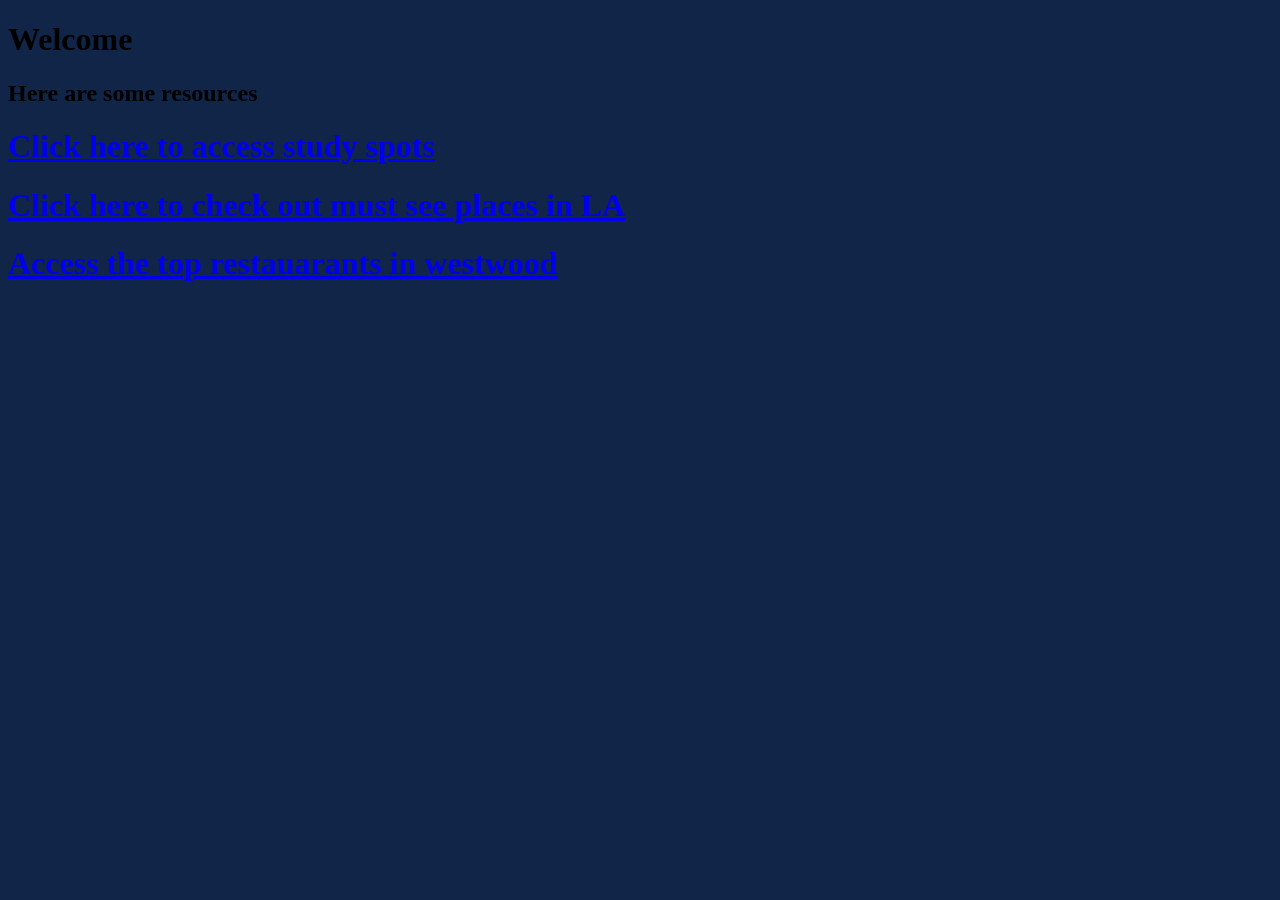
<file: firstYearExp.html>
<!DOCTYPE html>
<html lang="en">
<head>
    <meta charset="UTF-8">
    <meta name="viewport" content="width=device-width, initial-scale=1.0">
    <title>Document</title>
    <link rel="stylesheet" href="style.css">
</head>
<body style = " background-color: #102547;">
    <h1> Welcome</h1>
    <h2> Here are some resources</h2>
    
    <h1 > <a target="_blank" href="studySpots.html"> Click here to access study spots</a></h1>
   

   <h1 > <a  target="_blank" href="exploringLA.html"> Click here to check out must see places in LA</a></h1>

   <h1 > <a href="topRestaurants.html"> Access the top restauarants in westwood</a></h1>

</body>
</html>
</file>
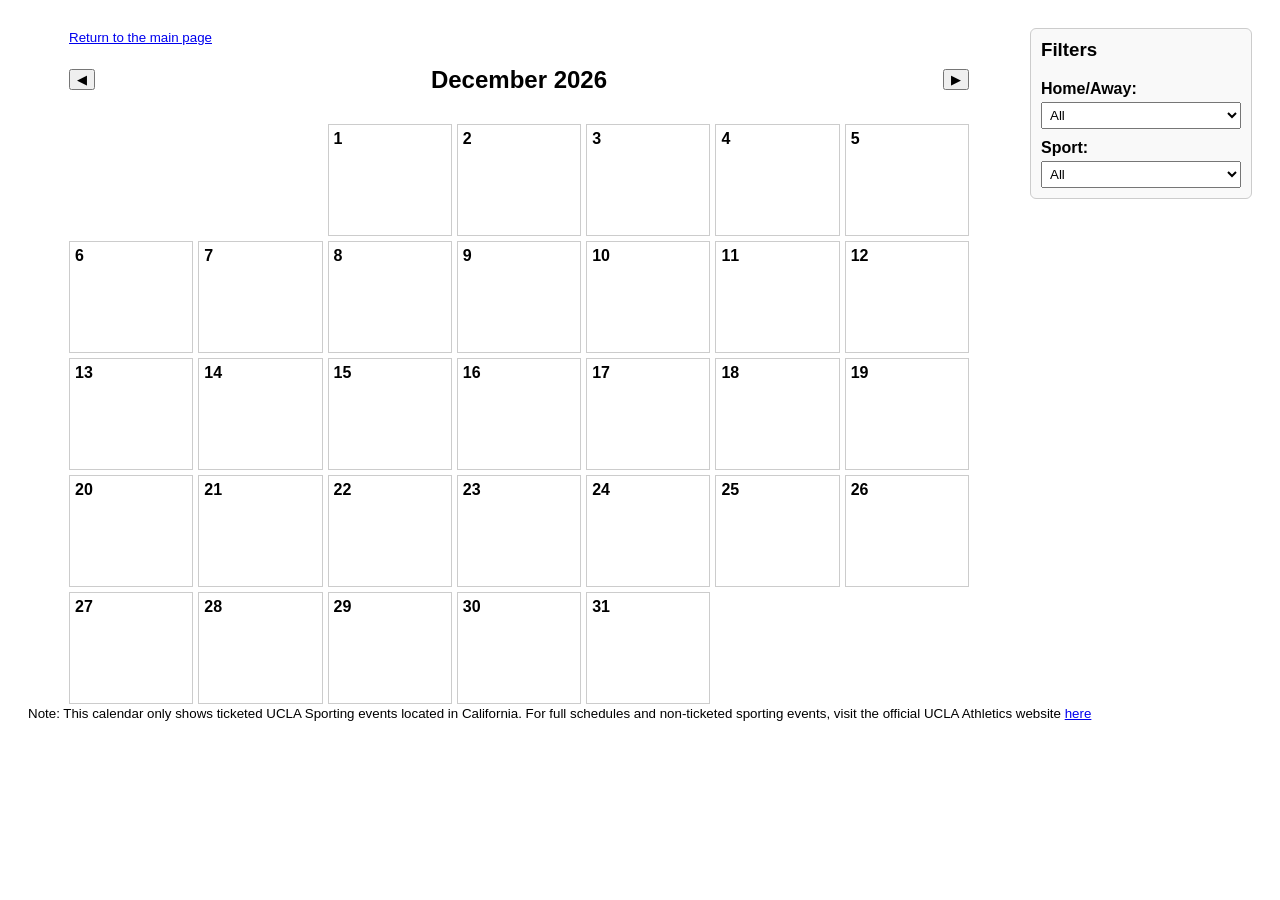
<file: sports/sports.html>
<!DOCTYPE html>
<html lang="en">
<head>
  <meta charset="UTF-8">
  <title>UCLA Calendar</title>
  <link rel="stylesheet" href="style.css">
</head>
<body>
<div id="calendar-container-wrapper">
  <div id="calendar-container">
    <small> <a href="../index.html">Return to the main page </a></small>
    <div id="calendar-header">
      <button id="prev-month">◀</button>
      <h2 id="month-year">March 2026</h2>
      <button id="next-month">▶</button>
    </div>
    <div id="calendar-grid">
    </div>
  </div>

  <div id="calendar-sidebar">
    <h3>Filters</h3>
    <label for="homeAwayFilter">Home/Away:</label>
    <select id="homeAwayFilter">
      <option value="all">All</option>
      <option value="Home">Home</option>
      <option value="Away">Away</option>
    </select>

    <label for="sportFilter">Sport:</label>
    <select id="sportFilter">
      <option value="all">All</option>
    </select>
  </div>
</div>

<div id="calendar-container">

  </div>
</div>

<script src="script.js"></script>
</body>
<small> Note: This calendar only shows ticketed UCLA Sporting events located in California. For full schedules and non-ticketed sporting events, visit the official UCLA Athletics website <a href ="https://uclabruins.com">here</a></small>
</html>
</file>
<file: style.css>
.imgsize {
    width: 150px;
    height: 150px;
    object-fit: cover
}

a:visited {
    color: blue;
}
.restaurantBorder {
    /* border-radius: 1em;
    border-width: 1em; */
    width: 350px;
    height: 350px;
    align-self: center;
    border-style: solid;
    border-color: #FFC72C;
    background-color: #8BB8E8;
    display: flex;
    justify-content: center;
    align-items: center;
    flex-direction: column;
    flex-wrap: wrap;
}
</file>
<file: sports/style.css>
body {
  font-family: Arial, sans-serif;
  padding: 20px;
}

#calendar-container {
  max-width: 900px;
  margin: 0 auto;
}

#calendar-header {
  display: flex;
  justify-content: space-between;
  align-items: center;
  margin-bottom: 10px;
}

#calendar-grid {
  display: grid;
  grid-template-columns: repeat(7, 1fr);
  gap: 5px;
}

.day-cell {
  border: 1px solid #ccc;
  min-height: 100px;
  padding: 5px;
  position: relative;
}

.day-number {
  font-weight: bold;
}

.event {
  font-size: 0.8em;
  margin-top: 4px;
  background: #2e6cff;
  color: white;
  padding: 2px 4px;
  border-radius: 4px;
  display: block;
  text-decoration: none;
}

#calendar-container-wrapper {
  display: flex;
  gap: 20px;
}

#calendar-container {
  flex: 1; 
}

#calendar-sidebar {
  width: 200px;
  border: 1px solid #ccc;
  padding: 10px;
  border-radius: 6px;
  background: #f9f9f9;
  height: fit-content; 
}

#calendar-sidebar h3 {
  margin-top: 0;
}

#calendar-sidebar label {
  display: block;
  margin-top: 10px;
  font-weight: bold;
}

#calendar-sidebar select {
  width: 100%;
  margin-top: 4px;
  padding: 4px;
}

/* Color-code categories*/
.event.Basketball { background: #2e6cff; }
.event.VolleyballM { background: #ff6b6b; }
.event.VolleyballW { background: #ff8c00; }
.event.Softball { background: #ffa500; }
.event.Baseball { background: #32cd32; }
.event.Gymnastics { background: #9b59b6; }
</file>
